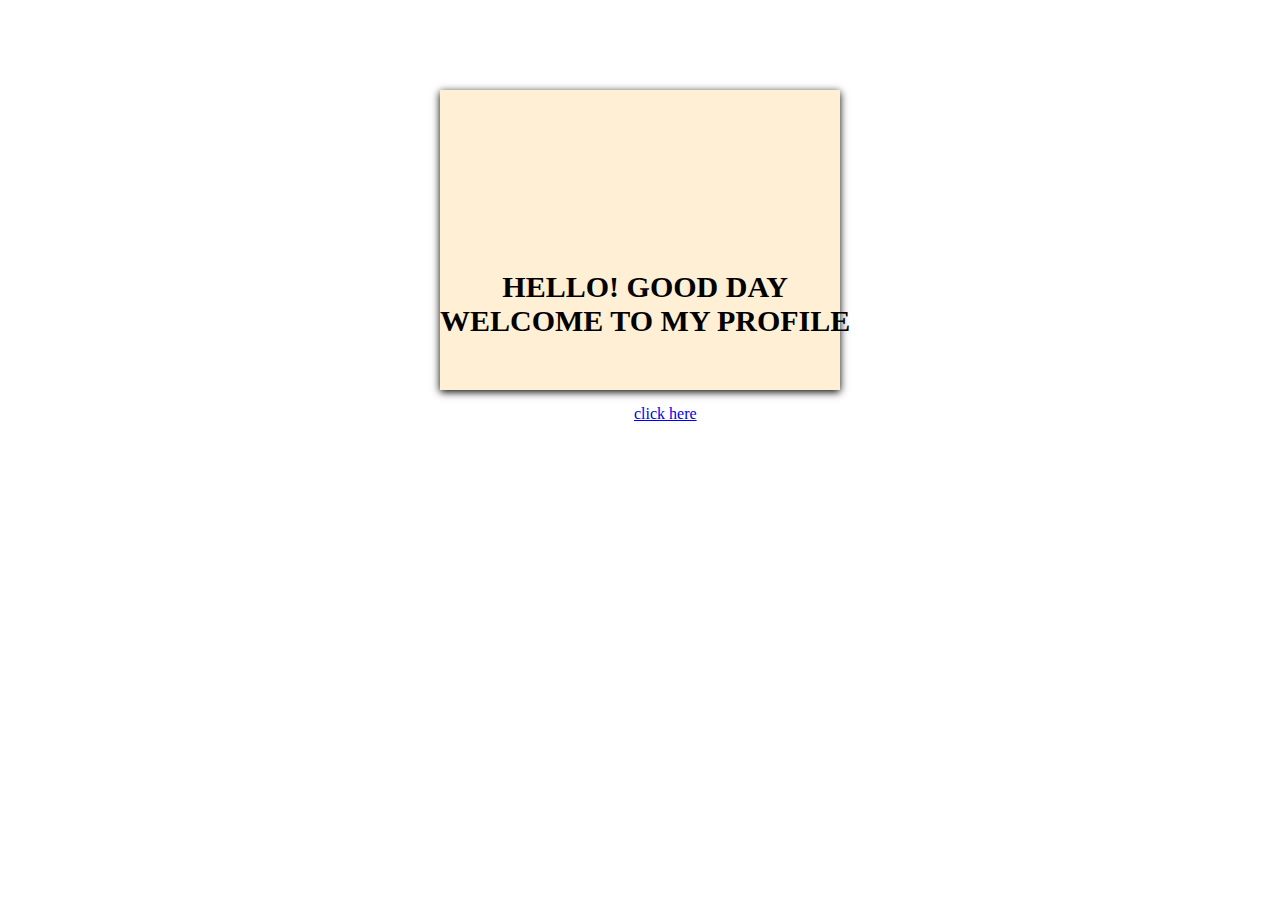
<file: index.html>
<!DOCTYPE html>
<html lang="en">
<head>
    <meta charset="UTF-8">
    <meta name="viewport" content="width=device-width, initial-scale=1.0">
    <link rel="stylesheet" href="style.css">
     
</head>
<body>
    <div class="container">  
    <p>HELLO! GOOD DAY<br>WELCOME TO MY PROFILE</p>
    <div class="btn">
        <a href="jen.html"> click here </a>
    </div>
    </div>
</body>
</html>
</file>
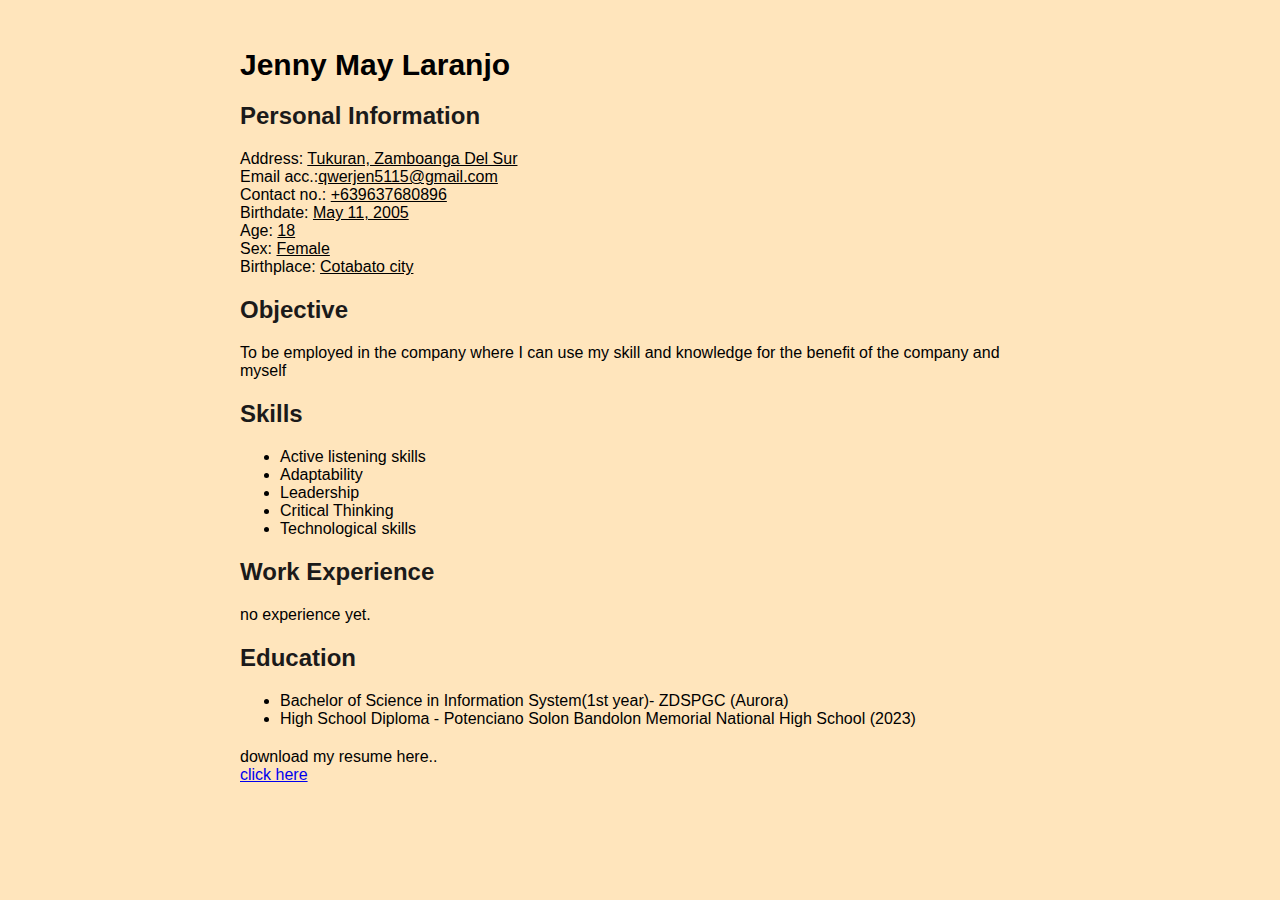
<file: jen.html>
<!DOCTYPE html>
<html lang="en">
<head>
    <meta charset="UTF-8">
    <meta name="viewport" content="width=device-width, initial-scale=1.0">
    <title>Resume</title>
    <link rel="stylesheet" href="jen.css">
</head>
<body>
    <div class="resume">
        <section class="intro">
            <h1 class="name">Jenny May Laranjo</h1>
        </section>
        <section class="Personal Info">
            <h2>Personal Information</h2>
            <p>Address: <u>Tukuran, Zamboanga Del Sur</u><br>
                Email acc.:<u>qwerjen5115@gmail.com</u><br>
                Contact no.: <u>+639637680896</u><br>
                Birthdate: <u>May 11, 2005</u><br>
                Age: <u>18</u><br>
                Sex: <u>Female</u><br>
                Birthplace: <u>Cotabato city</u><br>

            </p>
        </section>
        <section class="Objective">
            <h2>Objective</h2>
            <p>To be employed in the company where I can use my skill and knowledge for the benefit of the company and myself</p>
        </section>
        <section class="skills">
            <h2>Skills</h2>
            <ul>
                <li>Active listening skills</li>
                <li>Adaptability</li>
                <li>Leadership</li>
                <li>Critical Thinking</li>
                <li>Technological skills</li>
            </ul>
        </section>
        <section class="Experience">
            <h2>Work Experience</h2>
            <p>no experience yet.</p>
        </section>
        <section class="education">
            <h2>Education</h2>
            <ul>
                <li>Bachelor of Science in Information System(1st year)- ZDSPGC (Aurora)</li>
                <li>High School Diploma - Potenciano Solon Bandolon Memorial National High School (2023)</li>
            </ul>
        </section>
        <section>
            <p>download my resume here..</p>
            <a href="https://drive.google.com/file/d/1q2r_QXLv7J8cY4MEZIDW6iubieyC84-u/view?usp=drive_link" download="resume.pdf">click here</a>
        </section>
    </div>
</body>
</html>
</file>
<file: style.css>
* {
    box-sizing: border-box;
    margin: 0;
    width: auto;
    padding: 0;

}
.container {
    background: papayawhip;
    max-width: 400px;
    margin: 90px auto;
    padding: 0;
    height: 300px;
    box-shadow: 0 2px 8px;


}
p{
    font-size: 30px;
    font-weight: bold;
    text-align: center;
    position: absolute;
    top: 30%;


}
.btn{
    transition: 0.5 ease;
    position: absolute;
    width: 70px;
    text-emphasis-color: black;
    float: left;
    right: 45%;
    top: 45%;
}
</file>
<file: jen.css>
* {
    background-color: rgb(255, 229, 188);


}
.resume {
    max-width: 800px;
    margin: 0 auto;
    padding: 20px;
    font-family: Arial, sans-serif;
}

section {
    margin-bottom: 20px;
}

.name {
        font-size: 30px;
}
h2 {
    color: #1b1a1a;
}

p {
    margin: 0;
}
</file>
